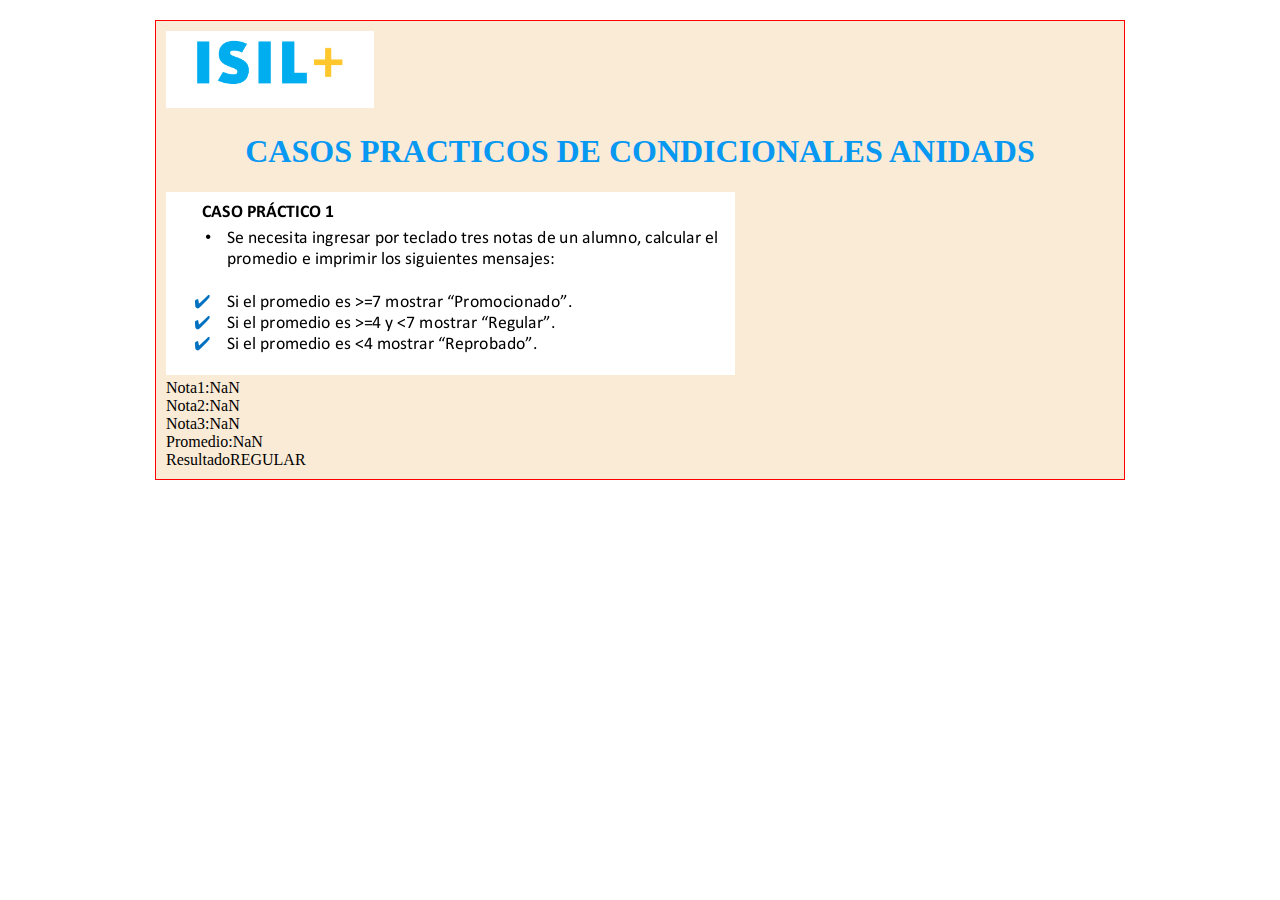
<file: index.html>
<!DOCTYPE html>
<html lang="en">
<head>
    <meta charset="UTF-8">
    <meta name="viewport" content="width=device-width, initial-scale=1.0">
    <title>Document</title>
    <link rel="stylesheet" href="estilos.css">
</head>
<body>
    <main>
        <header>
            <img src="img/logo.png" alt="logo">
        </header>
        <h1>CASOS PRACTICOS DE CONDICIONALES ANIDADS</h1>
        <div id="caso">
            <img src="img/caso1.png" alt="caso1">
        </div>
        <div id="solucion">
            <script>
                //Declaracion de variables
                var nota1,nota2,nota3,prom,resultado;
                //Face de lectura/escritura
                nota1=parseInt(prompt("Ingrese Nota 1"));
                nota2=parseInt(prompt("Ingrese Nota 2"));
                nota3=parseInt(prompt("Ingrese Nota 3"));
                //Fase de Procesamiento de datos
                prom=(nota1+nota2+nota3)/3;

                if (prom<4) {
                    resultado="REPROBRADO"
                } else {
                    if (prom>=7) {
                        resultado="PROMOCIONADO"
                    } else {
                        resultado="REGULAR"
                    }
                }
                //Fase de salida
                document.write("Nota1:"+nota1+"<br>");
                document.write("Nota2:"+nota2+"<br>");
                document.write("Nota3:"+nota3+"<br>");
                document.write("Promedio:"+prom.toFixed(2)+"<br>");
                document.write("Resultado"+resultado);
            </script>
        </div>
    </main>
</body>
</html>
</file>
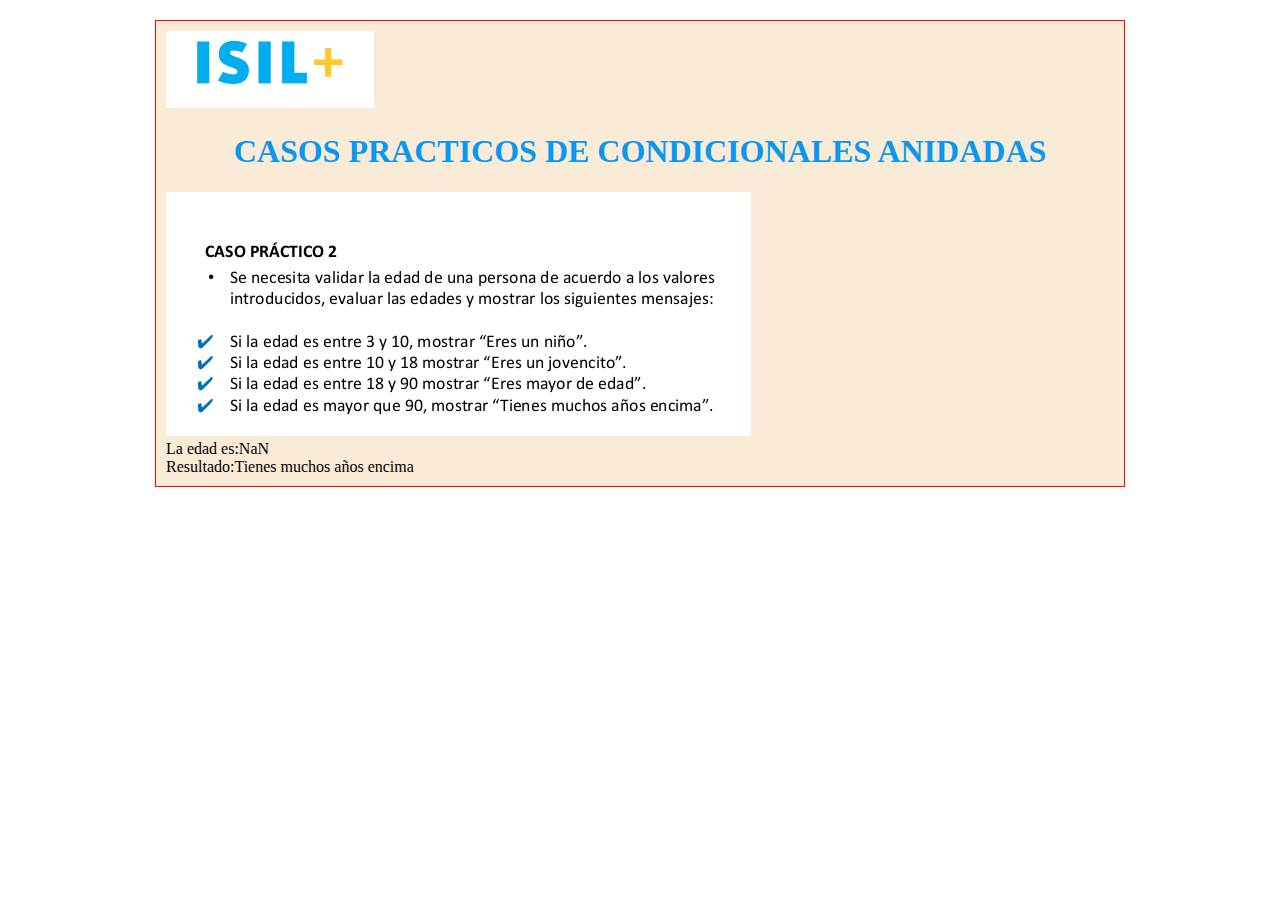
<file: index2.html>
<!DOCTYPE html>
<html lang="en">
<head>
    <meta charset="UTF-8">
    <meta name="viewport" content="width=device-width, initial-scale=1.0">
    <title>Document</title>
    <link rel="stylesheet" href="estilos.css">
</head>
<body>
    <main>
        <header>
            <img src="img/logo.png" alt="logo">
        </header>
        <h1>CASOS PRACTICOS DE CONDICIONALES ANIDADAS</h1>
        <div id="caso">
            <img src="img/caso2.png" alt="caso2">
        </div>
        <div id="solucion">
            <script>
                //Declaracion de variable
                var edad,mensaje;
                //Fase de lecutra/escritura
                edad=parseInt(prompt("Ingrese la edad"));
                if (edad<=10) {
                    mensaje="Eres un niño"
                } else {
                    if (edad<18) {
                        mensaje="Eres un jovencito"
                    } else {
                        if (edad<=90) {
                            mensaje="Eres mayor de edad"
                        } else {
                            mensaje="Tienes muchos años encima"
                        }
                    }
                }
                //Fase de salida
                document.write("La edad es:"+edad+"<br>");
                document.write("Resultado:"+mensaje);
            </script>
        </div>
</file>
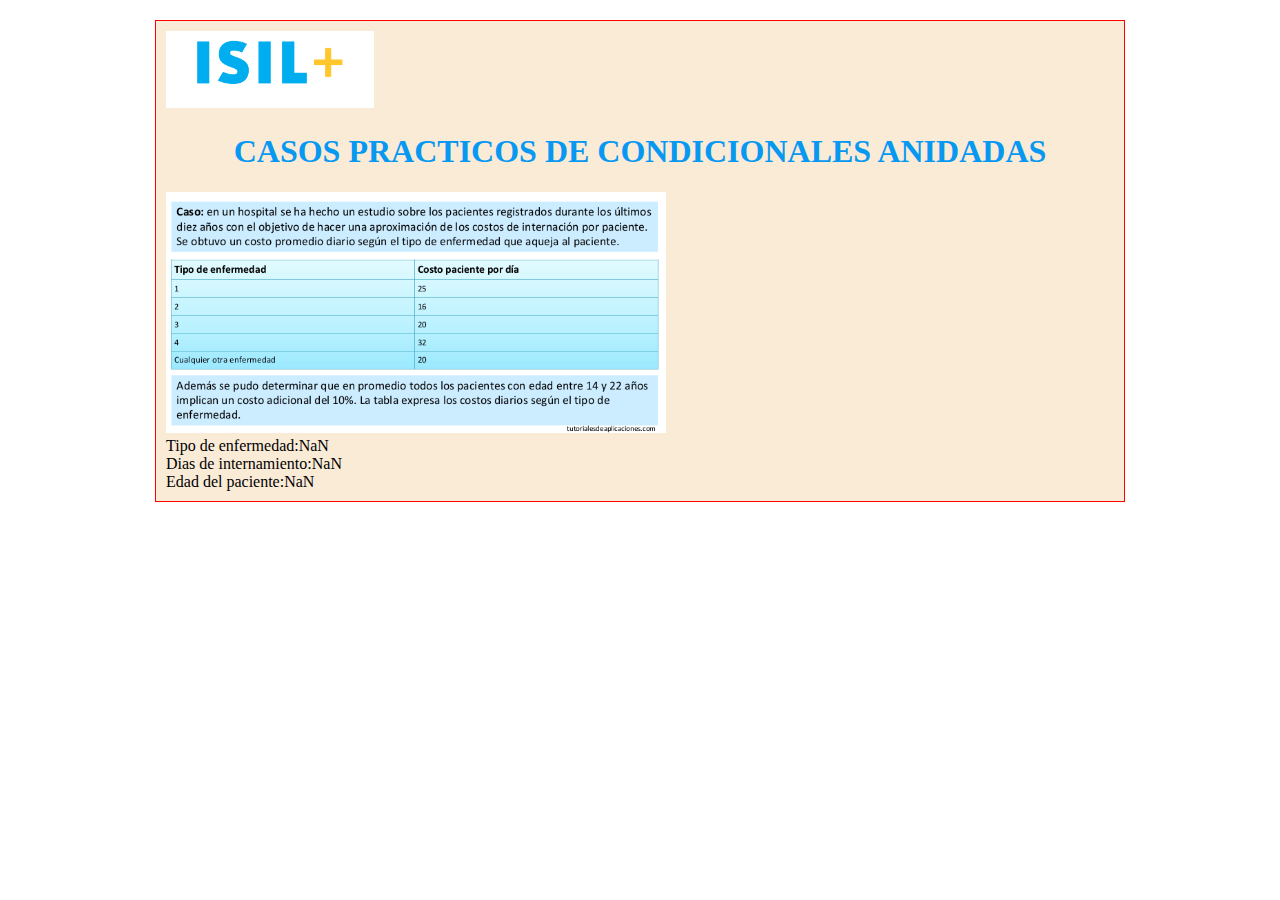
<file: index3.html>
<!DOCTYPE html>
<html lang="en">
<head>
    <meta charset="UTF-8">
    <meta name="viewport" content="width=device-width, initial-scale=1.0">
    <title>Document</title>
    <link rel="stylesheet" href="estilos.css">
</head>
<body>
    <main>
        <header>
            <img src="img/logo.png" alt="logo">
        </header>
        <h1>CASOS PRACTICOS DE CONDICIONALES ANIDADAS</h1>
        <div id="caso">
            <img src="img/caso3.png" alt="caso2" width="500">
        </div>
        <div id="solucion">
            <script>
                //Declaracion de variables
                var tipo_enf,costo_dia,nro_dia,
                edad,costo_ini,costo_adicional,costo_fin;
                //Fase de lectura/escritura
                tipo_enf=parseInt(prompt("Ingrese tipo de enfermedad [1,2,3,4...]"));
                edad=parseInt(prompt("Ingrese la edad del paciente"));
                nro_dia=parseInt(prompt("Ingrese los dias hospitalización"));
                //Fase de Procesamiento de datos
                if (tipo_enf==1) {
                    costo_dia=25;
                } else {
                    if (tipo_enf==2) {
                        costo_dia=16;
                    } else {
                        if (tipo_enf==3) {
                            costo_dia=20;
                        } else {
                            if (tipo_enf==4) {
                                costo_dia=32;
                            } else {
                                costo_dia=20;
                            }
                        }
                    }
                }
                costo_ini=costo_dia*nro_dia;
                //Calculo del incremento
                if (edad>=14 && edad<=22) {
                    costo_adicional=costo_ini*0.10;
                } else {
                    costo_adicional=0;
                }
                costo_fin=costo_ini+costo_adicional;
                //Fase de salida
                document.write("Tipo de enfermedad:"+tipo_enf+"<br>");
                document.write("Dias de internamiento:"+nro_dia+"<br>");
                document.write("Edad del paciente:"+edad+"<br>");
                document.write("Costo incial:"+tipo_ini+"<br>");
                document.write("Incremento por Edad:"+costo_adicional+"<br>");
                document.write("Costo Final:"+costo_fin);
            </script>
        </div>
</file>
<file: estilos.css>
main{
    border: 1px solid red;
    width: 75%;
    margin: 20px auto;
    background-color: antiquewhite;
    padding: 10px;
}
h1{
    text-align: center;
    color: #0798f2;
}
</file>
